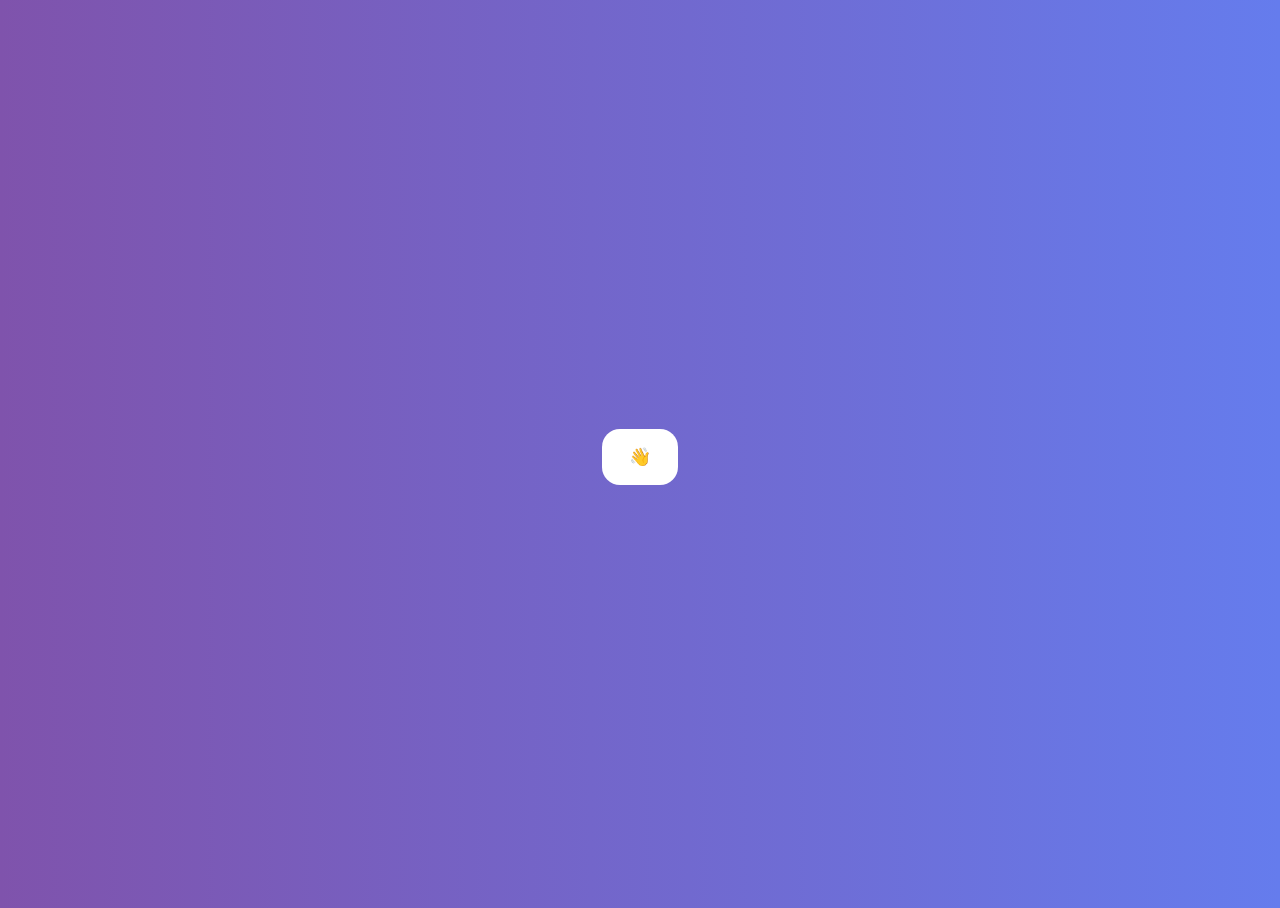
<file: index.html>
<!DOCTYPE html>
<html>
<title>Modal</title>
<meta name="viewport" content="width=device-width, initial-scale=1">
<link rel="stylesheet" href="modal1.css">

<body>
 
</body>
</html> 
<div class="container">
    <div class="interior">
      <a class="btn" href="#open-modal">👋</a>
    </div>
  </div>
  <div id="open-modal" class="modal-window">
    <div>
      <a href="#" title="Close" class="modal-close">Close</a>
      <h1>Hello  </h1>
      <div>How are you?</div>
      <div><small>Check out</small></div>
      <a href="https://www.google .com" target="_blank">👉 Check Here</div>
      </div>
  </div>
</file>
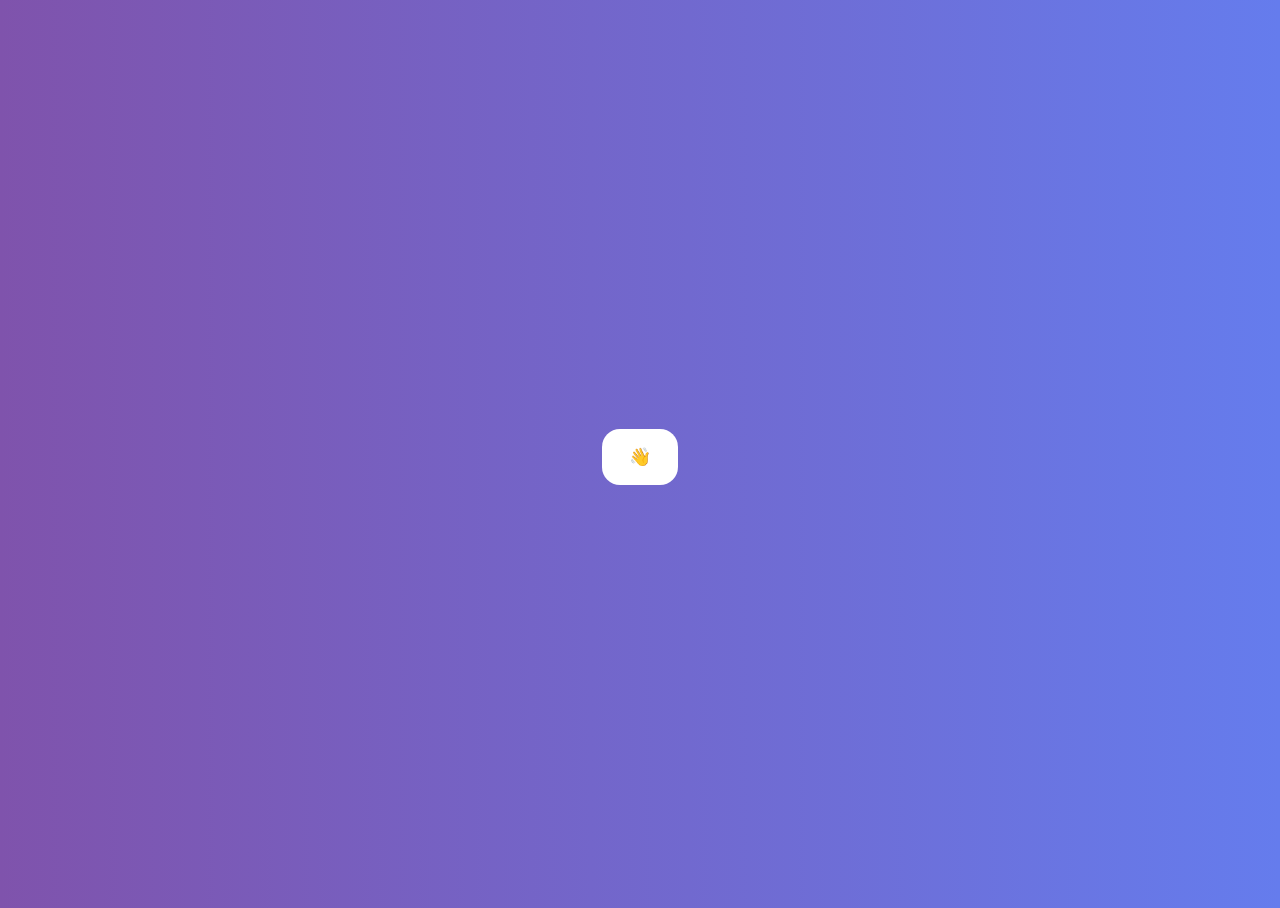
<file: modal1.html>
<!DOCTYPE html>
<html>
<title>Modal</title>
<meta name="viewport" content="width=device-width, initial-scale=1">
<link rel="stylesheet" href="modal1.css">

<body>
 
</body>
</html> 
<div class="container">
    <div class="interior">
      <a class="btn" href="#open-modal">👋</a>
    </div>
  </div>
  <div id="open-modal" class="modal-window">
    <div>
      <a href="#" title="Close" class="modal-close">Close</a>
      <h1>Hello  </h1>
      <div>How are you?</div>
      <div><small>Check out</small></div>
      <a href="https://www.google .com" target="_blank">👉 Check Here</div>
      </div>
  </div>
</file>
<file: modal1.css>
.modal-window{position:fixed;background-color:rgba(255,255,255,0.25);top:0;right:0;bottom:0;left:0;z-index:999;visibility:hidden;opacity:0;pointer-events:none;transition:all 0.3s}.modal-window:target{visibility:visible;opacity:1;pointer-events:auto}.modal-window>div{width:400px;position:absolute;top:50%;left:50%;transform:translate(-50%, -50%);padding:2em;background:white}.modal-window header{font-weight:bold}.modal-window h1{font-size:150%;margin:0 0 15px}.modal-close{color:#aaa;line-height:50px;font-size:80%;position:absolute;right:0;text-align:center;top:0;width:70px;text-decoration:none}.modal-close:hover{color:black}html,body{height:100%}html{font-size:18px;line-height:1.4}body{font-family:apple-system, BlinkMacSystemFont, "Segoe UI", Roboto, Oxygen-Sans, Ubuntu, Cantarell, "Helvetica Neue", sans-serif;font-weight:600;background-image:linear-gradient(to right, #7f53ac 0, #657ced 100%);color:black}a{color:inherit}.container{display:grid;justify-content:center;align-items:center;height:100vh}.modal-window>div{border-radius:1rem}.modal-window div:not(:last-of-type){margin-bottom:15px}small{color:lightgray}.btn{background-color:white;padding:1em 1.5em;border-radius:1rem;text-decoration:none}.btn i{padding-right:0.3em}
</file>
